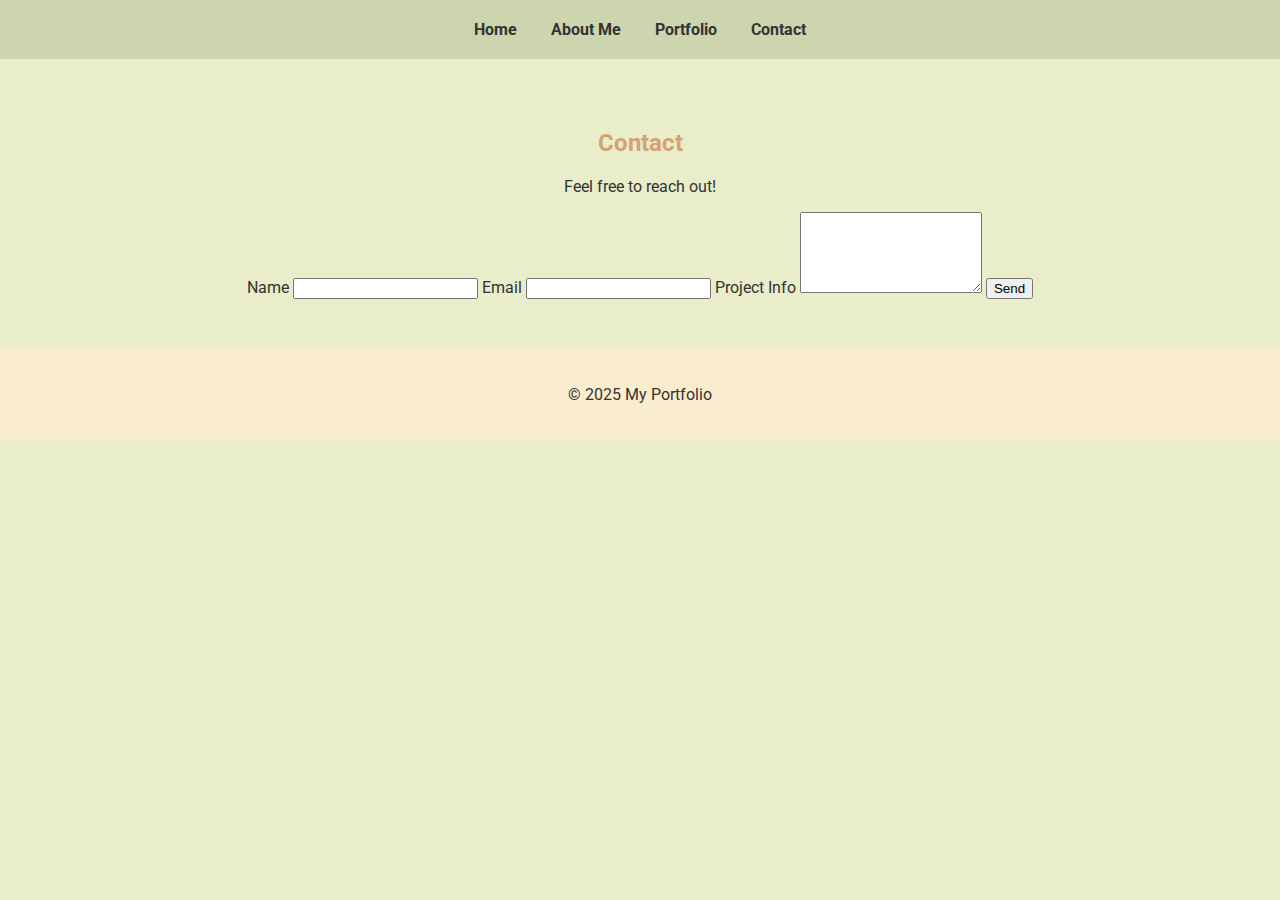
<file: contact.html>
<!DOCTYPE html>
<html lang="en">
<head>
    <meta charset="UTF-8" />
    <meta name="viewport" content="width=device-width, initial-scale=1.0"/>
    <title>Contact - My Portfolio</title>
    <link href="https://fonts.googleapis.com/css2?family=Roboto:wght@400;700&display=swap" rel="stylesheet" />
    <link rel="stylesheet" href="style.css" />
</head>
<body>
    
<header>
    <nav>
        <ul>
            <li><a href="index.html">Home</a></li>
            <li><a href="about.html">About Me</a></li>
            <li><a href="portfolio.html">Portfolio</a></li>
            <li><a href="contact.html">Contact</a></li>
        </ul>
    </nav>
</header>


    <section id="contact" class="fade-in">
        <h2>Contact</h2>
        <p>Feel free to reach out!</p>
        <form class="contact-form">
            <label for="name">Name</label>
            <input type="text" id="name" name="name" required>

            <label for="email">Email</label>
            <input type="email" id="email" name="email" required>

            <label for="project">Project Info</label>
            <textarea id="project" name="project" rows="5" required></textarea>

            <button type="submit">Send</button>
        </form>
    </section>

    
<footer>
    <p>&copy; 2025 My Portfolio</p>
</footer>

    <script src="script.js"></script>
</body>
</html>
</file>
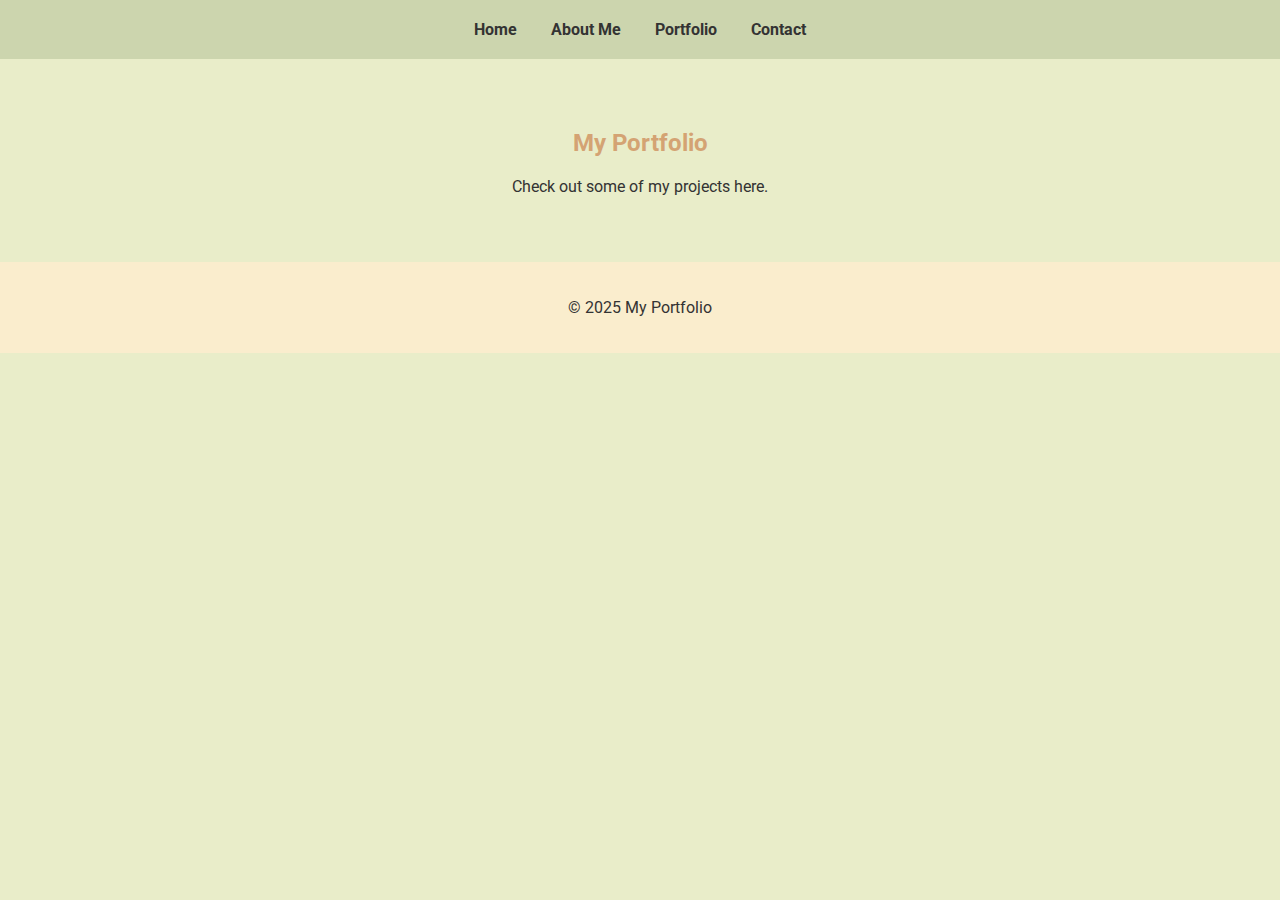
<file: portfolio.html>
<!DOCTYPE html>
<html lang="en">
<head>
    <meta charset="UTF-8" />
    <meta name="viewport" content="width=device-width, initial-scale=1.0"/>
    <title>Portfolio - My Portfolio</title>
    <link href="https://fonts.googleapis.com/css2?family=Roboto:wght@400;700&display=swap" rel="stylesheet" />
    <link rel="stylesheet" href="style.css" />
</head>
<body>
    
<header>
    <nav>
        <ul>
            <li><a href="index.html">Home</a></li>
            <li><a href="about.html">About Me</a></li>
            <li><a href="portfolio.html">Portfolio</a></li>
            <li><a href="contact.html">Contact</a></li>
        </ul>
    </nav>
</header>


    <section id="portfolio" class="fade-in">
        <h2>My Portfolio</h2>
        <p>Check out some of my projects here.</p>
    </section>

    
<footer>
    <p>&copy; 2025 My Portfolio</p>
</footer>

    <script src="script.js"></script>
</body>
</html>
</file>
<file: style.css>
/* Base Styling */
body {
    font-family: 'Roboto', sans-serif;
    margin: 0;
    padding: 0;
    background-color: #e9edc9;
    color: #333;
}

html {
    scroll-behavior: smooth;
}

header {
    background-color: #ccd5ae;
    padding: 20px;
    text-align: center;
}

header nav ul {
    list-style-type: none;
    padding: 0;
    margin: 0;
}

header nav ul li {
    display: inline;
    margin: 0 15px;
}

header nav ul li a {
    text-decoration: none;
    color: #333;
    font-weight: bold;
}

section {
    padding: 50px 20px;
    text-align: center;
}

#home {
    background-color: #fefae0;
}

/* Circular Image */
#about img {
    width: 700px;
    height: 700px;
    border-radius: 50%;
    object-fit: cover;
    display: block;
    margin: 0 auto 20px auto;
}

/* Arrow styling */
.down-arrow {
    font-size: 3rem;
    color: #d4a373;
    display: inline-block;
    margin-top: 40px;
    animation: bounce 2s infinite;
    text-decoration: none;
}

@keyframes bounce {
    0%, 100% {
        transform: translateY(0);
    }
    50% {
        transform: translateY(10px);
    }
}

footer {
    background-color: #faedcd;
    text-align: center;
    padding: 20px;
}

h1, h2 {
    color: #d4a373;
}

p {
    color: #333;
}

/* Fade-in animation */
.fade-in {
    opacity: 0;
    transform: translateY(20px);
    transition: opacity 0.6s ease-out, transform 0.6s ease-out;
}

.fade-in.visible {
    opacity: 1;
    transform: translateY(0);
}
</file>
